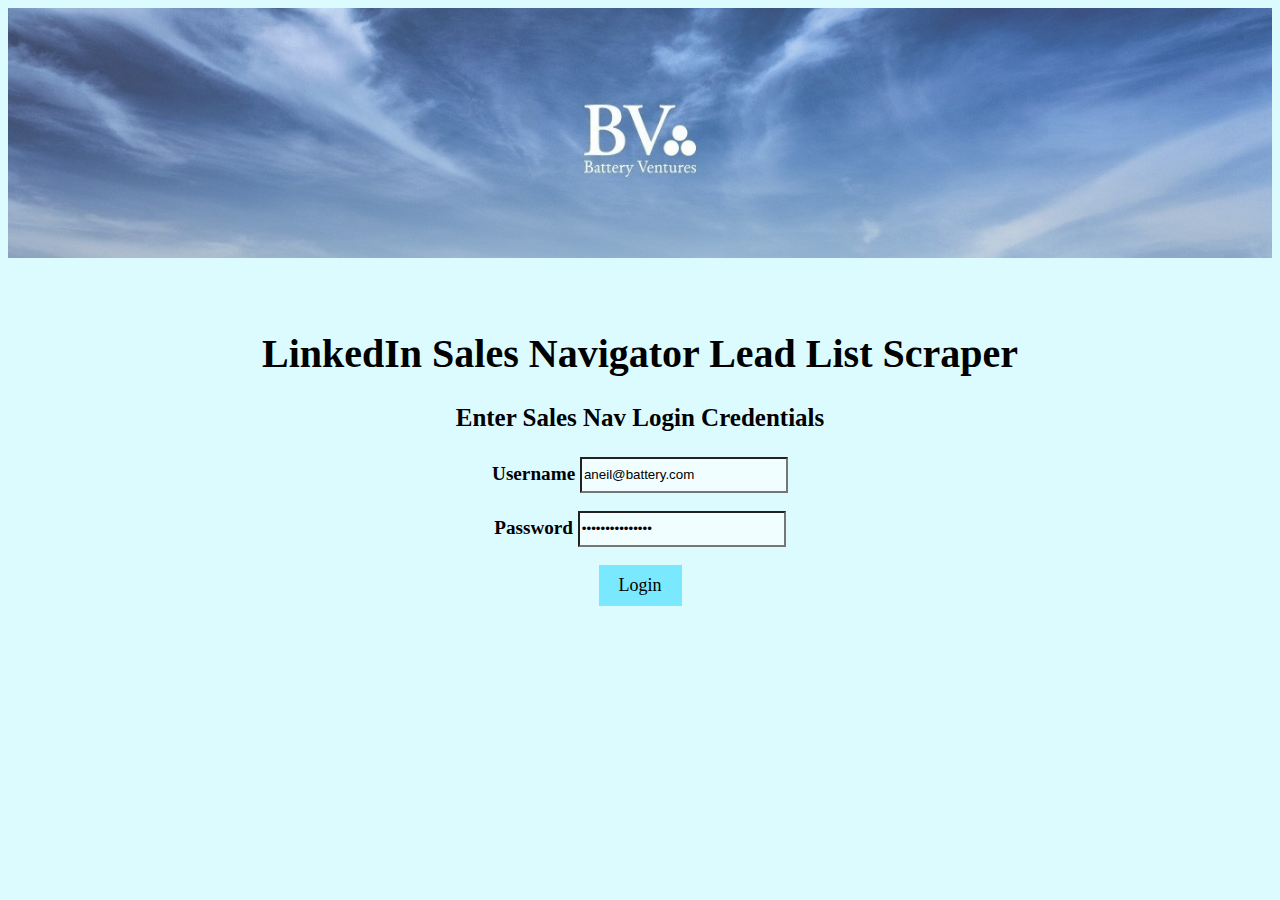
<file: api/templates/index.html>
<!DOCTYPE html>
<html>
<head>
<link rel="stylesheet" href = "../static/index.css">
<link rel="stylesheet" href="https://use.fontawesome.com/releases/v5.5.0/css/all.css" integrity="sha384-B4dIYHKNBt8Bc12p+WXckhzcICo0wtJAoU8YZTY5qE0Id1GSseTk6S+L3BlXeVIU" crossorigin="anonymous">

<script src="https://ajax.googleapis.com/ajax/libs/jquery/3.5.1/jquery.min.js"></script>
<script>
$(document).ready(function(){
  $("#login").click(function(e){
  	e.preventDefault();
    $("#loginPage").hide();
    $("#page1").show();
    $.post("/login", {'user':$("#user").val(), 'pw':$("#pw").val()});
	});
	$("#profile_parse").click(function(e){
  	e.preventDefault();
    $("#loginPage").hide();
    $('#download_profiles').hide();
    $("#progress_bar").show();
    //$("#page1").hide();
    //$("#page2").show()
    var data = $.post("/get_profiles", {'list_link':$("#list_link_input").val()})
    	.done(function ( data) {
    		console.log(data);
    		console.log(data.responseText);
    		$('#download_profiles').show();
    		$('#topage2').show()
    		$("#progress_bar").hide();
    		$('#download_profiles').click(function(e){
					e.preventDefault();
			    const textToBLOB = new Blob([data], { type: 'text/plain' });
			    const sFileName = 'formData.txt';	   // The file to save the data.

			    let newLink = document.createElement("a");
			    newLink.download = sFileName;

			    if (window.webkitURL != null) {
			        newLink.href = window.webkitURL.createObjectURL(textToBLOB);
			    }
			    else {
			        newLink.href = window.URL.createObjectURL(textToBLOB);
			        newLink.style.display = "none";
			        document.body.appendChild(newLink);
			    }
			    newLink.click();
			});
    });
	});

	$("#topage2").click(function(e){
  	e.preventDefault();
    $("#loginPage").hide();
    $("#page1").hide();
    $('#page2').show();
	});

	$("#profile_scrape").click(function(e){
  	e.preventDefault();
  	$("#progress_bar2").show()
  	const profile_list = document.getElementById('url_list_input').files[0];
  	console.log(profile_list);
  	let formData = new FormData();
  	formData.append("profile_list", profile_list);
  	formData.append("profile_idx", $("#profile_idx").val());
  	formData.append("ROCKET_KEY", $("#rocket_key").val());
  	formData.append("VERIFY_KEY", $("#verify_key").val());
  	fetch('/scrape_profiles', {
  		method: "POST",
  		body: formData
  	})
  		.then(function (data) {
  			console.log(data);
  			$('#xlx_download').show();
  			$("#progress_bar2").hide()
  		})
	});

});
</script>
</head>

<header>
	<div class = "header-img"></div>
</header>

<body>
<div class = "login" id = "loginPage">
	<h1 class = "h1"> LinkedIn Sales Navigator Lead List Scraper </h1>
	<p class = "p1" style = "font-weight:bold;text-align:center"> Enter Sales Nav Login Credentials </p>
	<label for = "user" style = "font-weight: bold;font-size: 120%;font-family: 'Georgia', serif;"> Username </label>
	<input type = "text" value="aneil@battery.com"  class = "userTextInput" id = "user" name = "fname">
	<br><br>
	<label for = "pw" style = "font-weight: bold;font-size: 120%;font-family: 'Georgia', serif;"> Password </label>
	<input type = "password" value = "Growthinvestor1" class = "userTextInput" id = "pw" name = "fname"><br><br>
	<button id = "login" class = "loginButton" text = "Login"> Login </button>
</div>

<div class = "page1" id = "page1" style="display:none">
	<h1 class = "h1"> LinkedIn Sales Nav Lead List Scraper </h1>
	<p class = "p1" style = "font-weight:bold">
		Step 1: Lead List Profile Extraction
		<!-- <a class = "b" href = "http://met.berkeley.edu">  </a> -->
		<p style = "font-size:130%;text-align:left"> Enter the URL of your lead list - see below example. </p>
		<img src = '../static/imgs/lead_list_ex.png' style = 'width:90%;height:40%'></img>
		<br><br>
		<label for = "list_link_input" style = "font-weight: bold;font-size: 120%;font-family: 'Georgia', serif;"> Lead List Link Input </label>
		<input type = "text" value = "https://www.linkedin.com/sales/search/people?savedSearchId=50514333&searchSessionId=zfI%2F5jnPSQCCW7TRpgy9Sg%3D%3D" class = "userTextInput" id = "list_link_input" name = "fname"><br><br>
		<button id = "profile_parse" class = "loginButton" text = "Login"> Parse Profiles </button>
		<br><br>
		<img src = "../static/imgs/progress_bar.gif" id = "progress_bar" style = "display: none; width:10%; height: 10%"></img>
		<button style = "display: none" id = "download_profiles" class = "loginButton" text = "Download URLs"> Download Profile URL List </button>
		<br><br>
		<button style = "position: fixed; bottom: 20px; right: 20px;" id = "topage2" class = "loginButton" text = "Move to page 2"> Next Step </button>
	</p>
</div>

<div class = "page2" id = "page2" style = "display:none">
	<h1 class = "h1"> LinkedIn Sales Nav Lead List Scraper </h1>
	<p class = "p1" style = "font-weight:bold">
		Step 2: Profile Data Extraction
		<br><br>
		<label for = "url_list_input" style = "font-weight: bold;font-size: 80%;font-family: 'Georgia', serif;"> Upload Profile URL List </label>
		<input type = "file" id = "url_list_input">

		<label for = "profile_idx" style = "font-weight: bold;font-size: 80%;font-family: 'Georgia', serif;"> Enter Profile Index </label>
		<input style = "width: 10%" type = "text" value = "0" class = "userTextInput" id = "profile_idx"> 

		<br><br>  
		<label for = "rockey_key" style = "font-weight: bold;font-size: 80%;font-family: 'Georgia', serif;"> Enter Rocket Reach Key </label>
		<input style = "width: 10%" type = "password" value = "75407k6c61c5895ff895ac57a9f733778130a3" class = "userTextInput" id = "rocket_key">

		<label for = "verify_key" style = "font-weight: bold;font-size: 80%;font-family: 'Georgia', serif;position:relative; right: -80px">Enter Email-Verify Key </label>
		<input style = "width: 10%;position:relative; right: -85px" type = "password" value = "b3YYZnnVncA0iY9JgfwrI64q0V4kTPXGmOT466R5aLSFGtzQEp" class = "userTextInput" id = "verify_key">
		<br><br>
		<button id = "profile_scrape" class = "loginButton"> Scrape Profiles </button>
		<br><br>
		<img src = "../static/imgs/progress_bar.gif" id = "progress_bar2" style = "display: none; width:10%; height: 10%"></img>
		<a style = "font-size:  60%; display: none" href = "{{ url_for('download_profiles') }}" id = "xlx_download"> Download Profile Data (Excel) </a>
		<br><br>
	</p>
</div>

</body>
</file>
<file: api/static/index.css>
@media only screen and (max-width: 768px) {
    .contact {
        width: 50% !important;
        left: 0 !important;
        bottom: 0 !important;
        position: relative !important;
        margin-top: 20px !important;
    }
}

.login {
  text-align: center;
  margin-top:  8vh;
}

.loginButton {
  background: #7ae9ff;
  border: none;
  color: black;
  padding: 10px 20px;
  text-align: center;
  text-decoration: none;
  display: inline-block;

  font-family:  'Georgia', serif;
  font-size:  18px;

  cursor:pointer;
}

.loginButton:hover{
  background:  #42d7f5;
  transition: 0.2s all;
}

.loginButton:active{
  background:  #00ffff;
}

.userTextInput {
  height:  30px;
  width:  200px;
  background: #f0feff;
}

.page1 {
  text-align: center;
  margin-top:  8vh;
}

body {
  background-color: #dbfbff;
}

img{
  height: calc(40vh);
  border: 5px solid black;
}

.header-img {
  width:  100%;
  height: 250px;
  background: url('imgs/header.jpeg')  ;
  background-size:  cover;
}

.lead-ex-img {
  width:  100%;
  height: 250px;
  background: url('imgs/lead_list_ex.png')  ;
}

.h1 {
  color: black;
  font-family: 'Georgia', serif;
  font-size:  40px;
}

.h2 {
  color: black;
  font-family: 'Georgia', serif;
  font-size: 30px;
}

.p1 {
  color: black;
  font-family: 'Georgia', serif;
  font-size: 25px;
  text-align: left;
}


.p1 a: link{
  color: black;
  font-family: 'Georgia', serif;
  font-size:  40px;
}

.p1 a:link {
  color: black;
}
.p1 a:visited {
  color: black;
}
.p1 a:hover {
  color: gold;
  transition:  0.2s all;
}


.p2 {
  color: black;
  font-family: 'Georgia', serif;
  font-size: 20px;
}

ul {
  list-style-type:  none;
  margin:  0;
  padding: 0;
}

.battery {
  font-family:  'Georgia', serif;
  font-size:  20px;
}
.battery:hover{
  background-color:  #0072CE;
  color:  white;
  transition:  0.2s all;
}
.battery a:link {
  color: black;
}
.battery a:visited {
  color: black;
}
.battery a:hover {
  color: lightblue;
  transition: 0.2s all;
}


.vmware {
  font-family:  'Georgia', serif;
  font-size:  20px;
}

.vmware:hover{
  background-color:  #0095D3;
  color:  white;
  transition: 0.2s all;
}

.vmware a:link {
  color: black;
}
.vmware a:visited {
  color: black;
}
.vmware a:hover {
  color: aqua;
  transition: 0.2s all;
}

.rise {
  font-family:  'Georgia', serif;
  font-size:  20px;
}

.rise:hover{
  background-color:  #F7B614;
  color:  white;
  transition: 0.2s all;
}
.rise a:link {
  color: black;
}
.rise a:visited {
  color: black;
}
.rise a:hover {
  color: yellow;
  transition: 0.2s all;
}

.resumeButton {
  background: #7ae9ff;
  border: none;
  color: black;
  padding: 10px 20px;
  text-align: center;
  text-decoration: none;
  display: inline-block;

  font-family:  'Georgia', serif;
  font-size:  18px;

  cursor:pointer;
}

.resumeButton:hover{
  background:  #42d7f5;
  transition: 0.2s all;
}

.resumeButton:active{
  background:  #00ffff;
}

.contact{
  display: flex;
  width:  15%;
  position: absolute;
  left:  calc(50% - 7.5%);
  margin:  auto;
  justify-content: center;
}

.contact a{
  width: 30px;
  height:30px;
  display: inline-block;
  -webkit-mask-size: cover;
  mask-size: cover;
  background-color: white;
}

.contact a:hover{
  opacity:  0.5;
  transition-delay: 0.2s all;
}

.contact>#linkedin{
  background:  url('assets/linkedin.png') no-repeat;
  background-size:  30px 30px;
  flex: 0.33;
}

.contact>#email{
  background:  url('assets/email.png') no-repeat 50% 50%;
  background-size:  30px 30px;
  flex: 0.33;
}

.contact>#github{
  background:  url('assets/github.png') no-repeat 50% 50%;
  background-size:  30px 30px;
  flex: 0.33;
}
</file>
